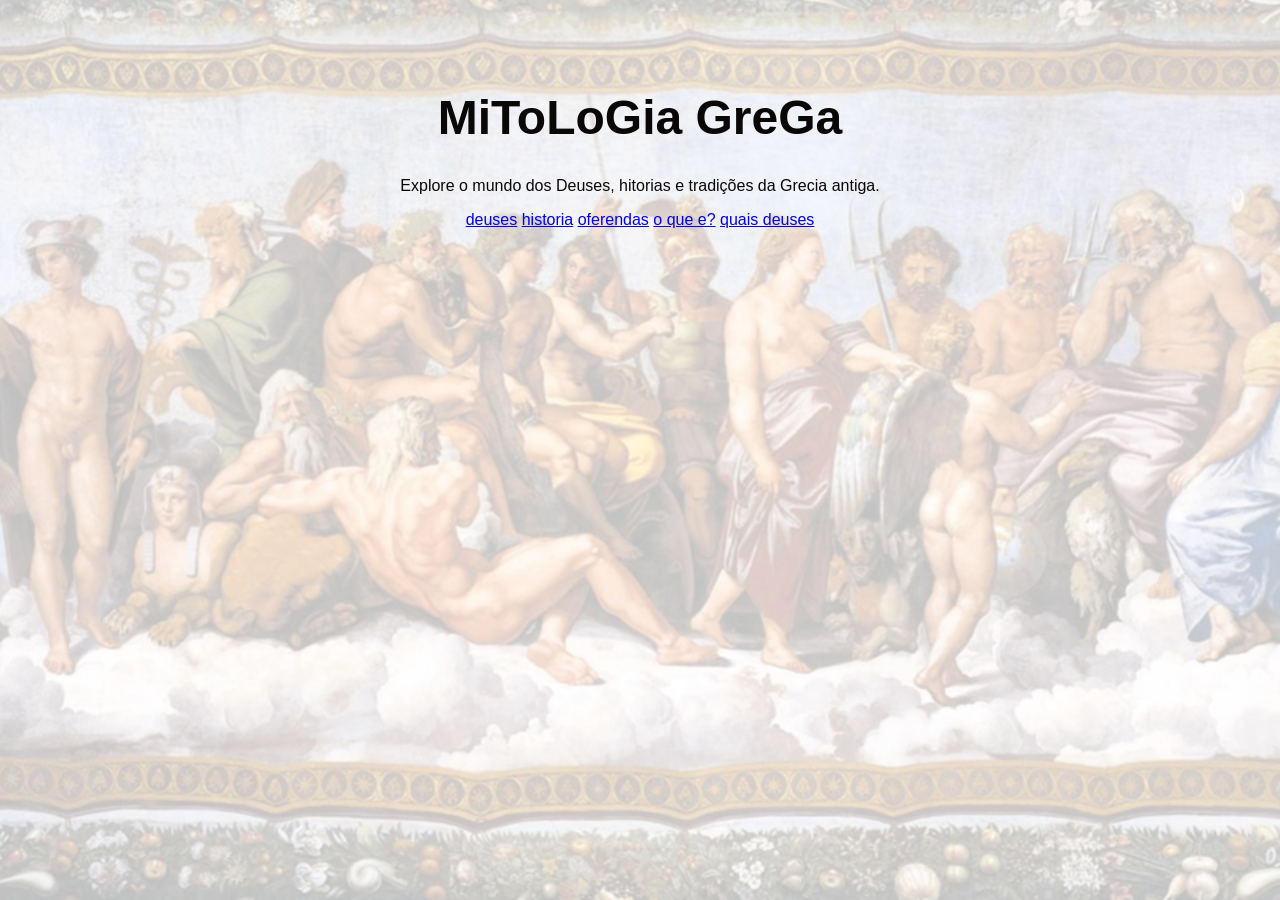
<file: index.html>
<!DOCTYPE html>
<html lang="en">
<head>
    <meta charset="UTF-8">
    <meta name="viewport" content="width=device-width, initial-scale=1.0">
    <title>MiToLoGia GreGa</title>
    <link rel="stylesheet" href="style.css">
</head>
<body>
    <div class="container"></div>
    <h1>MiToLoGia GreGa</h1>

    <p>Explore o mundo dos Deuses, hitorias e tradições da Grecia antiga.</p>
    <div class="botoes">
    <a href="deuses.html" class="botao">deuses</a>
    <a href="historia.html" class="botao">historia</a>
    <a href="oferendas.html" class="botao">oferendas</a>
    <a href="o.que.é.html" class="botao">o que e?</a>
    <a href="quais.deuses.html" class="botao">quais deuses</a>
    </div>
    </div>
</body>
</html>
</file>
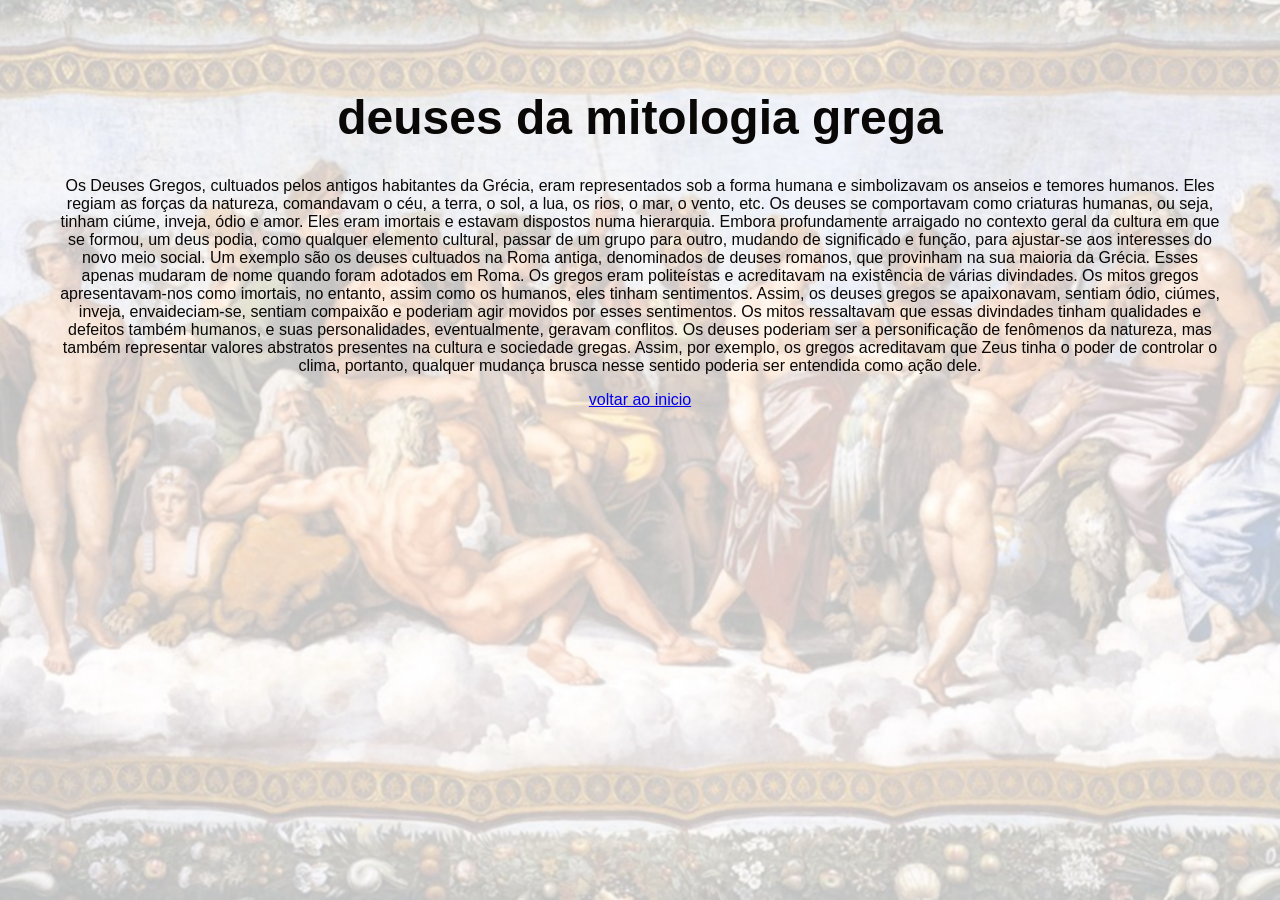
<file: deuses.html>
<!DOCTYPE html>
<html lang="pt-BR">
<head>
    <meta charset="UTF-8">
    <meta name="viewport" content="width=device-width, initial-scale=1.0">
    <title>deuses - MiToLoGia GreGa</title>
    <link rel="stylesheet" href="style.css">
</head>
<body>
    <div class="container">
<h1>deuses da mitologia grega</h1>

<p>Os Deuses Gregos, cultuados pelos antigos habitantes da Grécia, eram representados sob a forma humana 
e simbolizavam os anseios e temores humanos.
Eles regiam as forças da natureza, comandavam o céu, a terra, o sol, a lua, os rios, o mar, o vento, etc. 
Os deuses se comportavam como criaturas humanas, ou seja, tinham ciúme, inveja, ódio e amor. 
Eles eram imortais e estavam dispostos numa hierarquia.
Embora profundamente arraigado no contexto geral da cultura em que se formou, um deus podia, 
como qualquer elemento cultural, passar de um grupo para outro, mudando de significado e função,
 para ajustar-se aos interesses do novo meio social.
Um exemplo são os deuses cultuados na Roma antiga, denominados de deuses romanos, que provinham
 na sua maioria da Grécia. Esses apenas mudaram de nome quando foram adotados em Roma.
Os gregos eram politeístas e acreditavam na existência de várias divindades. 
Os mitos gregos apresentavam-nos como imortais, no entanto, assim como os humanos, 
eles tinham sentimentos.
Assim, os deuses gregos se apaixonavam, sentiam ódio, ciúmes, inveja, envaideciam-se, sentiam 
compaixão e poderiam agir movidos por esses sentimentos. Os mitos ressaltavam que essas divindades
 tinham qualidades e defeitos também humanos, e suas personalidades, eventualmente, geravam conflitos.
Os deuses poderiam ser a personificação de fenômenos da natureza, mas também representar valores
 abstratos presentes na cultura e sociedade gregas. Assim, por exemplo, os gregos acreditavam que 
Zeus tinha o poder de controlar o clima, portanto, qualquer mudança brusca nesse sentido poderia 
ser entendida como ação dele.</p>

    </div class="botoes">
    <a href="index.html" class="botao">voltar ao inicio</a>
    <div>
    </div>
</body>
</html>
</file>
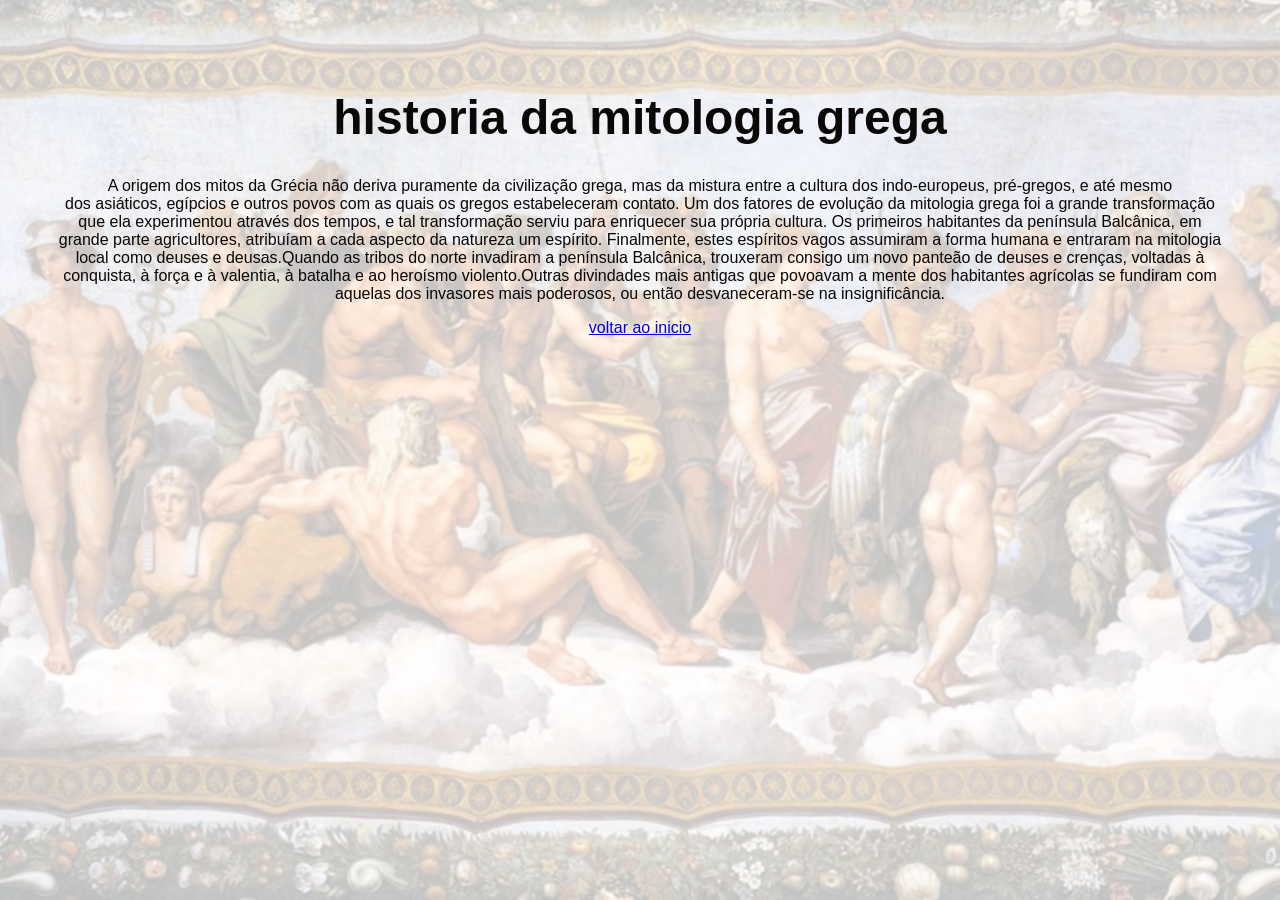
<file: historia.html>
<!DOCTYPE html>
<html lang="pt-BR">
<head>
    <meta charset="UTF-8">
    <meta name="viewport" content="width=device-width, initial-scale=1.0">
    <title>historia - MiToLoGia GreGa</title>
    <link rel="stylesheet" href="style.css">
</head>
<body>
    <div class="container">
<h1>historia da mitologia grega</h1>
<p>A origem dos mitos da Grécia não deriva puramente da civilização grega, mas da mistura entre a cultura 
dos indo-europeus, pré-gregos, e até mesmo dos asiáticos, egípcios e outros povos com as quais os gregos estabeleceram contato.
Um dos fatores de evolução da mitologia grega foi a grande 
transformação que ela experimentou através dos tempos, e tal transformação serviu para enriquecer sua própria cultura.
Os primeiros habitantes da península Balcânica, em grande parte agricultores, atribuíam a cada aspecto da natureza um espírito. Finalmente, 
estes espíritos vagos assumiram a forma humana e entraram na mitologia local como deuses e deusas.Quando as tribos do
 norte invadiram a península Balcânica, trouxeram consigo um novo panteão de deuses e crenças, voltadas à conquista, à força e à 
valentia, à batalha e ao heroísmo violento.Outras divindades mais antigas que povoavam a mente dos habitantes agrícolas se fundiram 
com aquelas dos invasores mais poderosos, ou então desvaneceram-se na insignificância.</p>

 </div class="botoes">
    <a href="index.html" class="botao">voltar ao inicio</a>
    <div>
    </div>
</body>
</html>
</file>
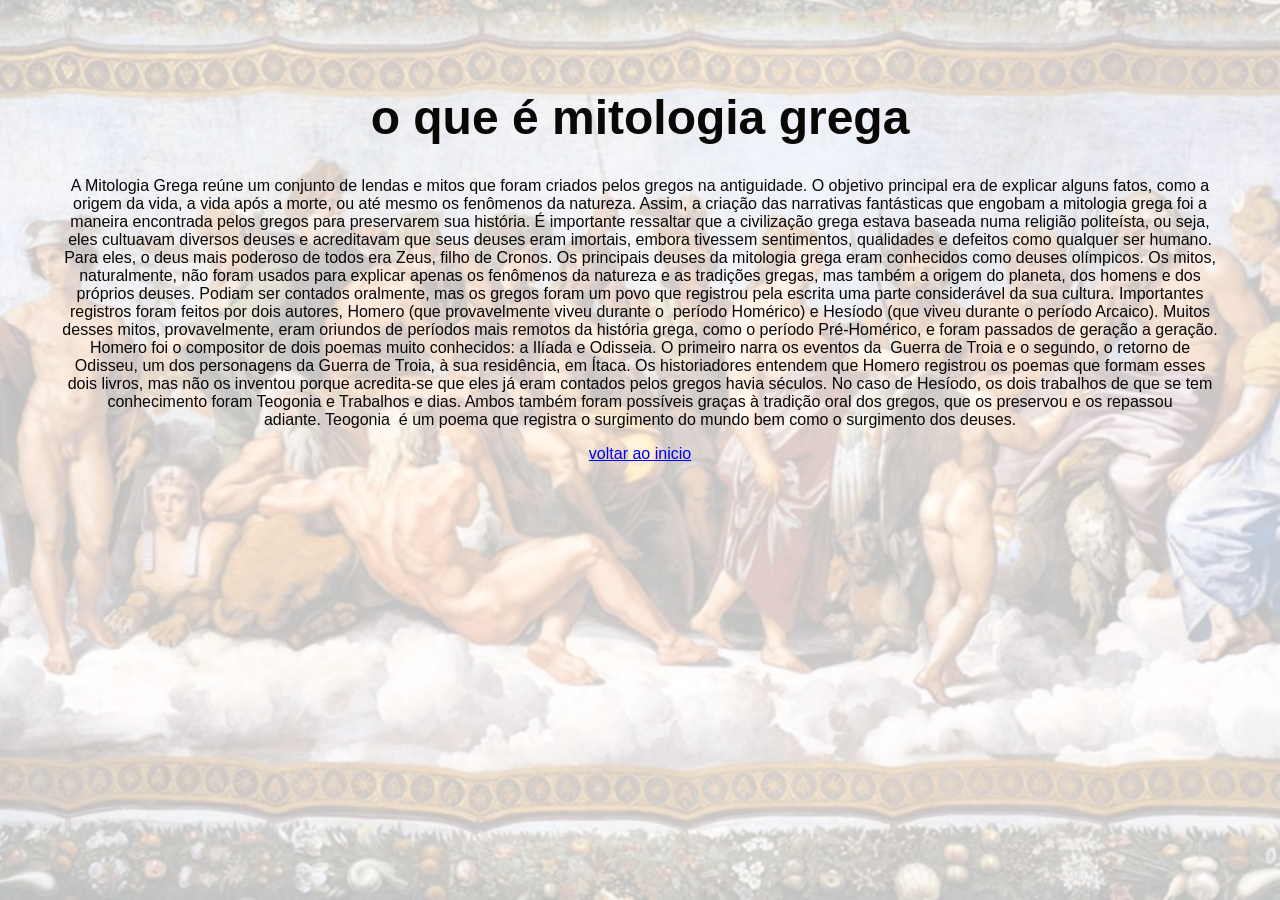
<file: o.que.é.html>
<!DOCTYPE html>
<html lang="pt-BR">
<head>
    <meta charset="UTF-8">
    <meta name="viewport" content="width=device-width, initial-scale=1.0">
    <title>o.que.é - MiToLoGia GreGa</title>
    <link rel="stylesheet" href="style.css">
</head>
<body>
    <div class="container">
<h1>o que é mitologia grega</h1>
<p>A Mitologia Grega reúne um conjunto de lendas e mitos que foram criados pelos gregos na antiguidade.
O objetivo principal era de explicar alguns fatos, como a origem da vida, a vida após a morte, ou até mesmo 
os fenômenos da natureza.
Assim, a criação das narrativas fantásticas que engobam a mitologia grega foi a maneira
 encontrada pelos gregos para preservarem sua história.
É importante ressaltar que a civilização grega estava baseada numa religião politeísta, 
ou seja, eles cultuavam diversos deuses e acreditavam que seus deuses eram imortais, embora tivessem 
sentimentos, qualidades e defeitos como qualquer ser humano. Para eles, o deus mais poderoso de todos 
era Zeus, filho de Cronos. Os principais deuses da mitologia grega eram conhecidos como deuses olímpicos.
Os mitos, naturalmente, não foram usados para explicar apenas os fenômenos da natureza e as tradições gregas,
 mas também a origem do planeta, dos homens e dos próprios deuses. Podiam ser contados oralmente, 
mas os gregos foram um povo que registrou pela escrita uma parte considerável da sua cultura.
Importantes registros foram feitos por dois autores, Homero (que provavelmente viveu durante o 
período Homérico) e Hesíodo (que viveu durante o período Arcaico). Muitos desses mitos, provavelmente, 
eram oriundos de períodos mais remotos da história grega, como o período Pré-Homérico, e foram passados de 
geração a geração.
Homero foi o compositor de dois poemas muito conhecidos: a Ilíada e Odisseia. O primeiro narra os eventos da 
Guerra de Troia e o segundo, o retorno de Odisseu, um dos personagens da Guerra de Troia, à sua residência, 
em Ítaca. Os historiadores entendem que Homero registrou os poemas que formam esses dois livros, mas não
 os inventou porque acredita-se que eles já eram contados pelos gregos havia séculos.
No caso de Hesíodo, os dois trabalhos de que se tem conhecimento foram Teogonia e Trabalhos e dias. Ambos 
também foram possíveis graças à tradição oral dos gregos, que os preservou e os repassou adiante. Teogonia
 é um poema que registra o surgimento do mundo bem como o surgimento dos deuses.</p>

</div class="botoes">
    <a href="index.html" class="botao">voltar ao inicio</a>
    <div>
    </div>
</body>
</html>
</file>
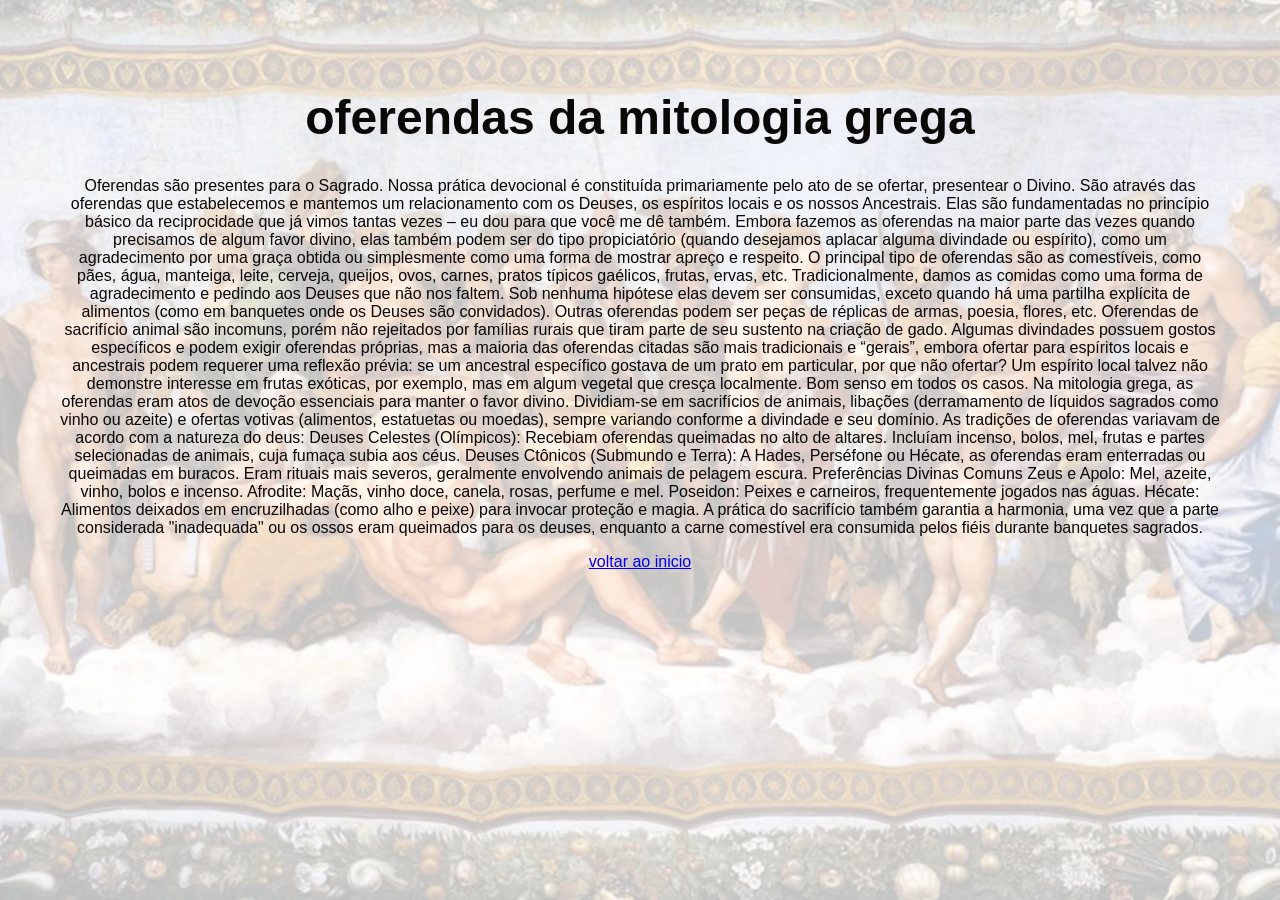
<file: oferendas.html>
<!DOCTYPE html>
<html lang="pt-BR">
<head>
    <meta charset="UTF-8">
    <meta name="viewport" content="width=device-width, initial-scale=1.0">
    <title>oferendas - MiToLoGia GreGa</title>
    <link rel="stylesheet" href="style.css">
</head>
<body>
    <div class="container">
<h1>oferendas da mitologia grega</h1>
<p>Oferendas são presentes para o Sagrado. Nossa prática devocional é constituída primariamente pelo ato de se ofertar, presentear o Divino. São através das oferendas que estabelecemos e mantemos um relacionamento com os Deuses, os espíritos locais e os nossos Ancestrais.
     Elas são fundamentadas no princípio básico da reciprocidade que já vimos tantas vezes – eu dou para que você me dê também. Embora fazemos as oferendas na maior parte das vezes quando precisamos de algum favor divino, elas também podem ser do tipo propiciatório
      (quando desejamos aplacar alguma divindade ou espírito), como um agradecimento por uma graça obtida ou simplesmente como uma forma de mostrar apreço e respeito.

O principal tipo de oferendas são as comestíveis, como pães, água, manteiga, leite, cerveja, queijos, ovos, carnes, pratos típicos gaélicos, frutas, ervas, etc. Tradicionalmente, damos as comidas como uma forma de agradecimento e pedindo aos Deuses que não nos faltem.
 Sob nenhuma hipótese elas devem ser consumidas, exceto quando há uma partilha explícita de alimentos (como em banquetes onde os Deuses são convidados). Outras oferendas podem ser peças de réplicas de armas, poesia, flores, etc. Oferendas de sacrifício animal são incomuns,
  porém não rejeitados por famílias rurais que tiram parte de seu sustento na criação de gado. Algumas divindades possuem gostos específicos e podem exigir oferendas próprias, mas a maioria das oferendas citadas são mais tradicionais e “gerais”, embora ofertar para espíritos 
  locais e ancestrais podem requerer uma reflexão prévia: se um ancestral específico gostava de um prato em particular, por que não ofertar? Um espírito local talvez não demonstre interesse em frutas exóticas, por exemplo, mas em algum vegetal que cresça localmente. Bom senso
   em todos os casos.
   Na mitologia grega, as oferendas eram atos de devoção essenciais para manter o favor divino. 
Dividiam-se em sacrifícios de animais, libações (derramamento de líquidos sagrados como vinho ou azeite) e 
ofertas votivas (alimentos, estatuetas ou moedas), sempre variando conforme a divindade e seu domínio. 
As tradições de oferendas variavam de acordo com a natureza do deus:
Deuses Celestes (Olímpicos): Recebiam oferendas queimadas no alto de altares. Incluíam incenso, bolos,
 mel, frutas e partes selecionadas de animais, cuja fumaça subia aos céus. 
Deuses Ctônicos (Submundo e Terra): A Hades, Perséfone ou Hécate, as oferendas eram enterradas ou 
queimadas em buracos. Eram rituais mais severos, geralmente envolvendo animais de pelagem escura. 
Preferências Divinas Comuns
Zeus e Apolo: Mel, azeite, vinho, bolos e incenso.
Afrodite: Maçãs, vinho doce, canela, rosas, perfume e mel.
Poseidon: Peixes e carneiros, frequentemente jogados nas águas.
Hécate: Alimentos deixados em encruzilhadas (como alho e peixe) para invocar proteção e magia. 
A prática do sacrifício também garantia a harmonia, uma vez que a parte considerada "inadequada" ou os
 ossos eram queimados para os deuses, enquanto a carne comestível era consumida pelos fiéis durante
 banquetes sagrados. 

 </p>
 </div class="botoes">
    <a href="index.html" class="botao">voltar ao inicio</a>
    <div>
    </div>
</body>
</html>
</file>
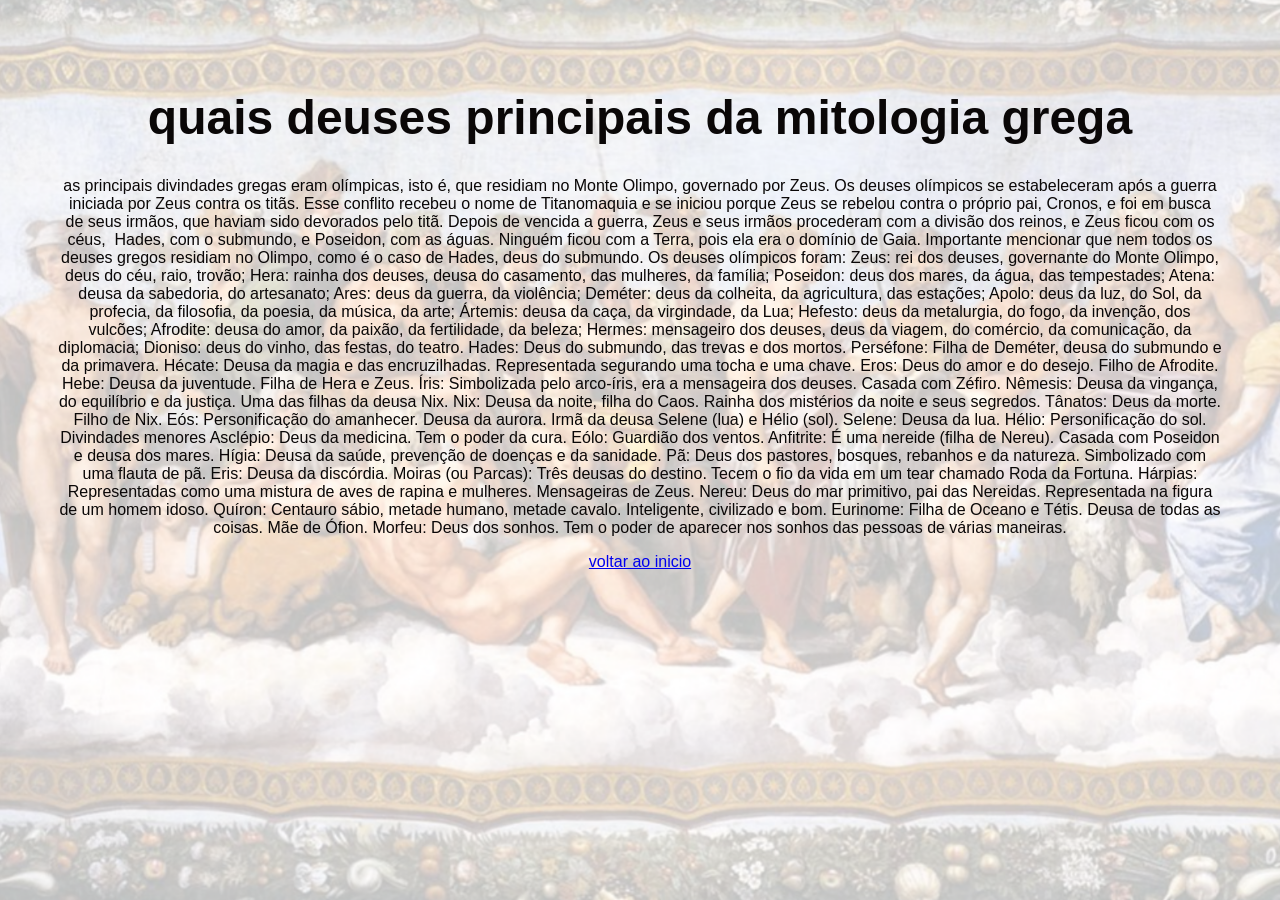
<file: quais.deuses.html>
<!DOCTYPE html>
<html lang="pt-BR">
<head>
    <meta charset="UTF-8">
    <meta name="viewport" content="width=device-width, initial-scale=1.0">
    <title>quais deuses - MiToLoGia GreGa</title>
    <link rel="stylesheet" href="style.css">
</head>
<body>
    <div class="container">
<h1>quais deuses principais da mitologia grega</h1>
<p>as principais divindades gregas eram olímpicas, isto é, que residiam no Monte Olimpo, governado por Zeus.
 Os deuses olímpicos se estabeleceram após a guerra iniciada por Zeus contra os titãs. Esse conflito recebeu o
 nome de Titanomaquia e se iniciou porque Zeus se rebelou contra o próprio pai, Cronos, e foi em busca de
 seus irmãos, que haviam sido devorados pelo titã.
Depois de vencida a guerra, Zeus e seus irmãos procederam com a divisão dos reinos, e Zeus ficou com os céus,
 Hades, com o submundo, e Poseidon, com as águas. Ninguém ficou com a Terra, pois ela era o domínio de Gaia.
 Importante mencionar que nem todos os deuses gregos residiam no Olimpo, como é o caso de Hades, deus do 
submundo.
Os deuses olímpicos foram:
Zeus: rei dos deuses, governante do Monte Olimpo, deus do céu, raio, trovão;
Hera: rainha dos deuses, deusa do casamento, das mulheres, da família;
Poseidon: deus dos mares, da água, das tempestades;
Atena: deusa da sabedoria, do artesanato;
Ares: deus da guerra, da violência;
Deméter: deus da colheita, da agricultura, das estações;
Apolo: deus da luz, do Sol, da profecia, da filosofia, da poesia, da música, da arte;
Ártemis: deusa da caça, da virgindade, da Lua;
Hefesto: deus da metalurgia, do fogo, da invenção, dos vulcões;
Afrodite: deusa do amor, da paixão, da fertilidade, da beleza;
Hermes: mensageiro dos deuses, deus da viagem, do comércio, da comunicação, da diplomacia;
Dioniso: deus do vinho, das festas, do teatro.
Hades: Deus do submundo, das trevas e dos mortos.
Perséfone: Filha de Deméter, deusa do submundo e da primavera.
Hécate: Deusa da magia e das encruzilhadas. Representada segurando uma tocha e uma chave.
Eros: Deus do amor e do desejo. Filho de Afrodite.
Hebe: Deusa da juventude. Filha de Hera e Zeus.
Íris: Simbolizada pelo arco-íris, era a mensageira dos deuses. Casada com Zéfiro.
Nêmesis: Deusa da vingança, do equilíbrio e da justiça. Uma das filhas da deusa Nix.
Nix: Deusa da noite, filha do Caos. Rainha dos mistérios da noite e seus segredos.
Tânatos: Deus da morte. Filho de Nix.
Eós: Personificação do amanhecer. Deusa da aurora. Irmã da deusa Selene (lua) e Hélio (sol).
Selene: Deusa da lua.
Hélio: Personificação do sol.
Divindades menores
Asclépio: Deus da medicina. Tem o poder da cura.
Eólo: Guardião dos ventos.
Anfitrite: É uma nereide (filha de Nereu). Casada com Poseidon e deusa dos mares.
Hígia: Deusa da saúde, prevenção de doenças e da sanidade.
Pã: Deus dos pastores, bosques, rebanhos e da natureza. Simbolizado com uma flauta de pã.
Eris: Deusa da discórdia.
Moiras (ou Parcas): Três deusas do destino. Tecem o fio da vida em um tear chamado Roda da Fortuna.
Hárpias: Representadas como uma mistura de aves de rapina e mulheres. Mensageiras de Zeus.
Nereu: Deus do mar primitivo, pai das Nereidas. Representada na figura de um homem idoso.
Quíron: Centauro sábio, metade humano, metade cavalo. Inteligente, civilizado e bom.
Eurinome: Filha de Oceano e Tétis. Deusa de todas as coisas. Mãe de Ófion.
Morfeu: Deus dos sonhos. Tem o poder de aparecer nos sonhos das pessoas de várias maneiras.
</p>
</div class="botoes">
    <a href="index.html" class="botao">voltar ao inicio</a>
    <div>
    </div>
</body>
</html>
</file>
<file: style.css>
body{
    background-image: url(Design\ sem\ nome.png);
    background-size: cover;
    background-position: center;
    background-attachment: fixed;
    background-repeat: no-repeat;
    color: rgb(10, 7, 7);
    font-family: Arial, Helvetica, sans-serif;
    text-align: center;
    padding: 50px;
   
}

h1   {
    font-size: 3rem;
    text: shadow 2px 2px 8px rgba(0, 0, 0, 0, 7);
    margin: bottom 40px;
}
</file>
